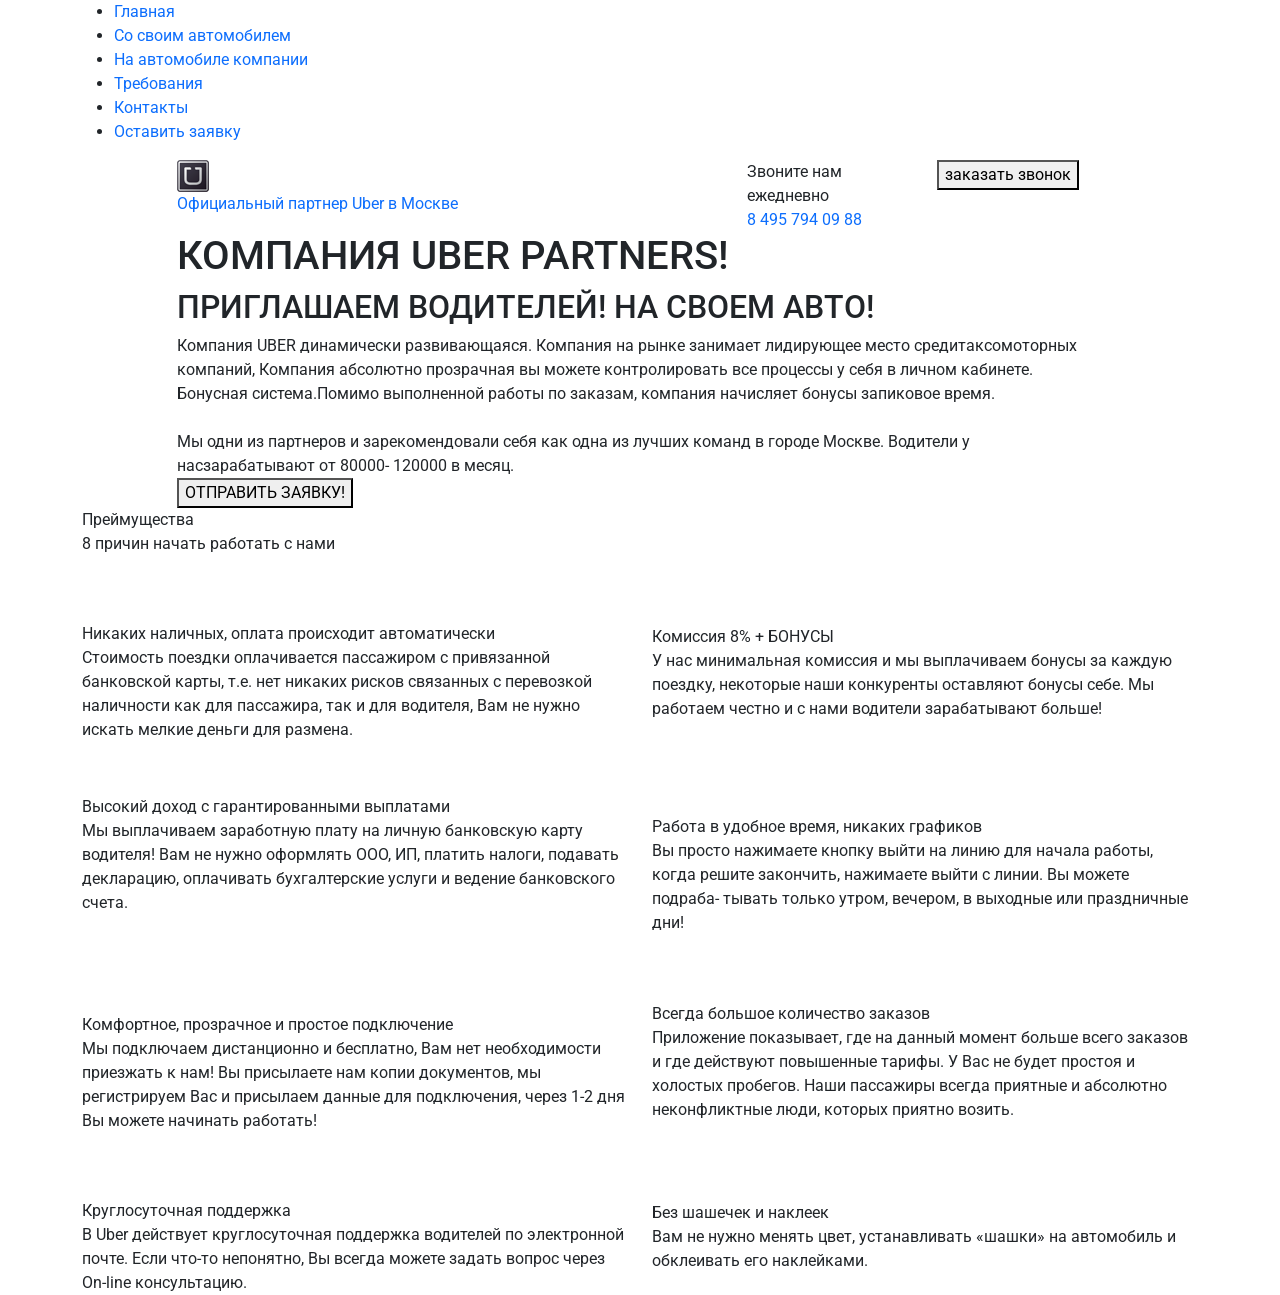
<file: src/index.html>
<!DOCTYPE html>
<html lang="en">
  <head>
    <meta charset="utf-8" />
    <meta name="viewport" content="width=device-width, initial-scale=1" />
    <title>Bootstrap demo</title>
    <link
      href="https://fonts.googleapis.com/css2?family=Roboto:ital,wght@0,100;0,300;0,400;0,500;0,700;0,900;1,100;1,300;1,400;1,500;1,700;1,900&display=swap"
      rel="stylesheet"
    />
    <link rel="stylesheet" href="css/bootstrap-reboot.css" />
    <link rel="stylesheet" href="css/bootstrap-grid.min.css" />
    <link rel="stylesheet" href="css/style.css" />
  </head>
  <body>
    <header>
      <nav>
        <div class="container">
          <ul class="menu">
            <li class="menu_item">
              <a href="#" class="menu_link">Главная</a>
            </li>
            <li class="menu_item">
              <a href="#" class="menu_link">Со своим автомобилем</a>
            </li>
            <li class="menu_item">
              <a href="#" class="menu_link">На автомобиле компании</a>
            </li>
            <li class="menu_item">
              <a href="#" class="menu_link">Требования</a>
            </li>
            <li class="menu_item">
              <a href="#" class="menu_link">Контакты</a>
            </li>
            <li class="menu_item">
              <a href="#" class="menu_link">Оставить заявку</a>
            </li>
          </ul>
        </div>
      </nav>

      <div class="subheader">
        <div class="container">
          <div class="row">
            <div class="col-md-4 offset-md-1">
              <a href="#" class="subheader_logo">
                <img src="img/logo/logo_uber.png" alt="logo_uber" />
                <div class="subheader_official">
                  Официальный партнер Uber в Москве
                </div>
              </a>
            </div>
            <div class="col-md-2 offset-md-2">
              <div class="subheader_call">Звоните нам ежедневно</div>
              <a href="tel:+74957940988" class="subheader_phone"
                >8 495 794 09 88</a
              >
            </div>
            <div class="col-md-2">
              <button class="sunheader_btn">заказать звонок</button>
            </div>
          </div>
        </div>
      </div>
    </header>

    <section class="promo">
      <div class="container">
        <div class="row">
          <div class="col-md-10 offset-md-1">
            <h1 class="promo_header">КОМПАНИЯ UBER PARTNERS!</h1>
            <h2 class="promo_subheader">
              ПРИГЛАШАЕМ ВОДИТЕЛЕЙ! НА СВОЕМ АВТО!
            </h2>
            <div class="promo_descr">
              Компания UBER динамически развивающаяся. Компания на рынке
              занимает лидирующее место средитаксомоторных компаний, Компания
              абсолютно прозрачная вы можете контролировать все процессы у себя
              в личном кабинете. Бонуcная система.Помимо выполненной работы по
              заказам, компания начисляет бонусы запиковое время.
              <br /><br />
              Мы одни из партнеров и зарекомендовали себя как одна из лучших
              команд в городе Москве. Водители у насзарабатывают от 80000-
              120000 в месяц.
            </div>
            <button class="promo_btn">ОТПРАВИТЬ ЗАЯВКУ!</button>
          </div>
        </div>
      </div>
    </section>

    <section class="reasons">
      <div class="container">
        <div class="label">Преймущества</div>
        <div class="title">8 причин начать работать с нами</div>

        <div class="row">
          <div class="reasons_block col-md-6">
            <div class="reasons_round">
              <img src="img/reasons/reasons_1.png" alt="reason" />
            </div>
            <div class="reasons_text">
              <div class="reasons_tittle">
                Никаких наличных, оплата происходит автоматически
              </div>
              <div class="reasons_subtittle">
                Стоимость поездки оплачивается пассажиром с привязанной
                банковской карты, т.е. нет никаких рисков связанных с перевозкой
                наличности как для пассажира, так и для водителя, Вам не нужно
                искать мелкие деньги для размена.
              </div>
            </div>
          </div>
          <div class="reasons_block col-md-6">
            <div class="reasons_round">
              <img src="img/reasons/reasons_2.png" alt="reason" />
            </div>
            <div class="reasons_text">
              <div class="reasons_tittle">Комиссия 8% + БОНУСЫ</div>
              <div class="reasons_subtittle">
                У нас минимальная комиссия и мы выплачиваем бонусы за каждую
                поездку, некоторые наши конкуренты оставляют бонусы себе. Мы
                работаем честно и с нами водители зарабатывают больше!
              </div>
            </div>
          </div>
          <div class="reasons_block col-md-6">
            <div class="reasons_round">
              <img src="img/reasons/reasons_3.png" alt="reason" />
            </div>
            <div class="reasons_text">
              <div class="reasons_tittle">
                Высокий доход с гарантированными выплатами
              </div>
              <div class="reasons_subtittle">
                Мы выплачиваем заработную плату на личную банковскую карту
                водителя! Вам не нужно оформлять ООО, ИП, платить налоги,
                подавать декларацию, оплачивать бухгалтерские услуги и ведение
                банковского счета.
              </div>
            </div>
          </div>
          <div class="reasons_block col-md-6">
            <div class="reasons_round">
              <img src="img/reasons/reasons_4.png" alt="reason" />
            </div>
            <div class="reasons_text">
              <div class="reasons_tittle">
                Работа в удобное время, никаких графиков
              </div>
              <div class="reasons_subtittle">
                Вы просто нажимаете кнопку выйти на линию для начала работы,
                когда решите закончить, нажимаете выйти с линии. Вы можете
                подраба- тывать только утром, вечером, в выходные или
                праздничные дни!
              </div>
            </div>
          </div>
          <div class="reasons_block col-md-6">
            <div class="reasons_round">
              <img src="img/reasons/reasons_5.png" alt="reason" />
            </div>
            <div class="reasons_text">
              <div class="reasons_tittle">
                Комфортное, прозрачное и простое подключение
              </div>
              <div class="reasons_subtittle">
                Мы подключаем дистанционно и бесплатно, Вам нет необходимости
                приезжать к нам! Вы присылаете нам копии документов, мы
                регистрируем Вас и присылаем данные для подключения, через 1-2
                дня Вы можете начинать работать!
              </div>
            </div>
          </div>
          <div class="reasons_block col-md-6">
            <div class="reasons_round">
              <img src="img/reasons/reasons_6.png" alt="reason" />
            </div>
            <div class="reasons_text">
              <div class="reasons_tittle">
                Всегда большое количество заказов
              </div>
              <div class="reasons_subtittle">
                Приложение показывает, где на данный момент больше всего заказов
                и где действуют повышенные тарифы. У Вас не будет простоя и
                холостых пробегов. Наши пассажиры всегда приятные и абсолютно
                неконфликтные люди, которых приятно возить.
              </div>
            </div>
          </div>
          <div class="reasons_block col-md-6">
            <div class="reasons_round">
              <img src="img/reasons/reasons_7.png" alt="reason" />
            </div>
            <div class="reasons_text">
              <div class="reasons_tittle">Круглосуточная поддержка</div>
              <div class="reasons_subtittle">
                В Uber действует круглосуточная поддержка водителей по
                электронной почте. Если что-то непонятно, Вы всегда можете
                задать вопрос через On-line консультацию.
              </div>
            </div>
          </div>
          <div class="reasons_block col-md-6">
            <div class="reasons_round">
              <img src="img/reasons/reasons_8.png" alt="reason" />
            </div>
            <div class="reasons_text">
              <div class="reasons_tittle">Без шашечек и наклеек</div>
              <div class="reasons_subtittle">
                Вам не нужно менять цвет, устанавливать «шашки» на автомобиль и
                обклеивать его наклейками.
              </div>
            </div>
          </div>
        </div>
      </div>
    </section>
  </body>
</html>
</file>
<file: src/css/style.css>
* {
  font-family: "Roboto", sans-serif;
}
</file>
